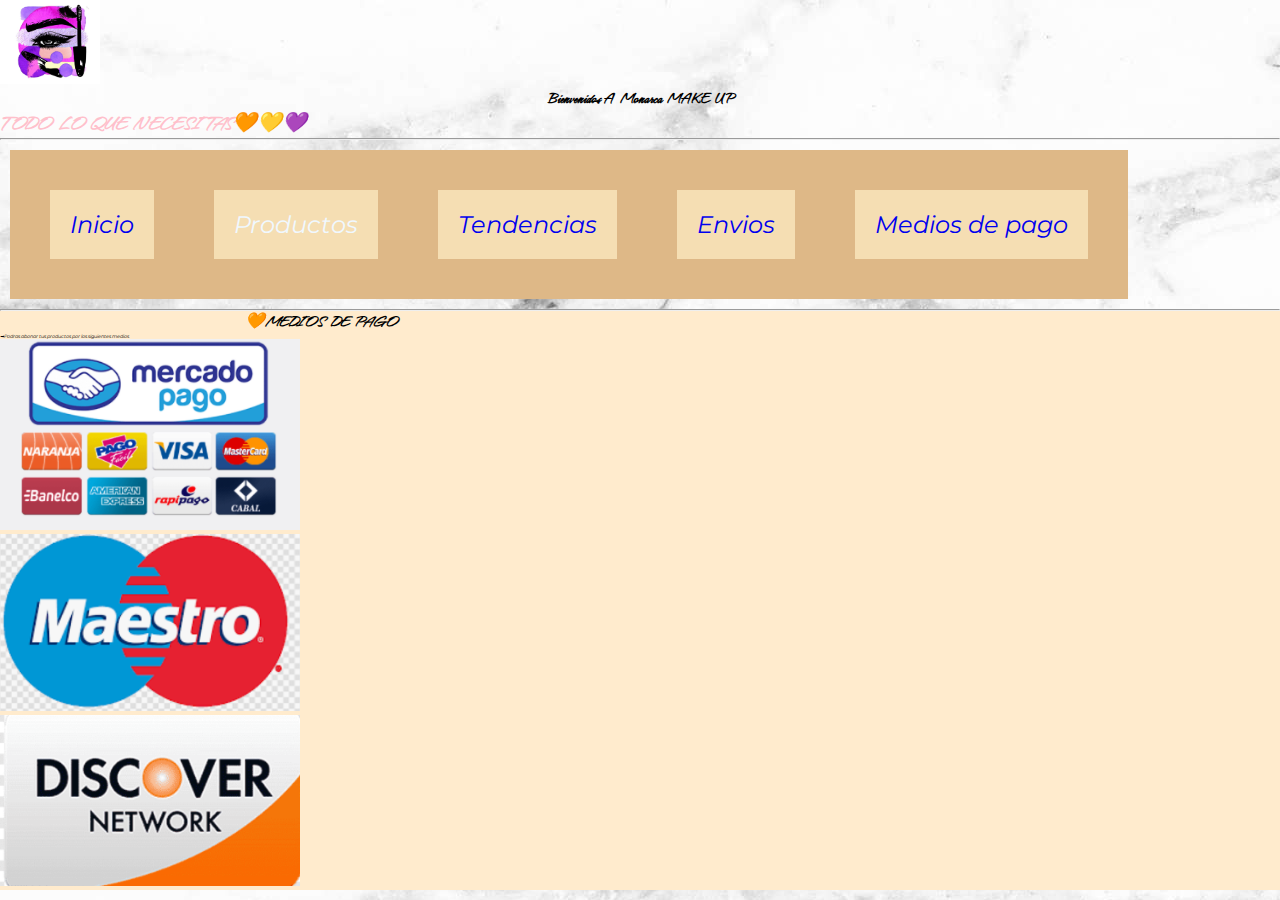
<file: Renata Segovia/pages/mediosdepago.html>
<!DOCTYPE html>
<html lang="en">

<head>
  <meta charset="UTF-8">
  <meta http-equiv="x-UA-compatible" content="IE=edge">
  <meta name="viewport" content="width=device-width, initial-scale=1.0">
  <link
    href="https://fonts.googleapis.com/css2?family=Hurricane&family=Lato:ital,wght@1,300&family=Montserrat:ital,wght@1,100&display=swap"
    rel="stylesheet">
  <link rel="shortcut icon" href="../Imagenes/favicon.ico">
  <link rel="stylesheet" href="../pages/estilo.css">
  
  <title>Monarca MAKEUP💋</title>
</head>

<body>
  <img src="../Imagenes/logo.png" alt="logo" width="100px">
  <h1> Bienvenidos A Monarca MAKE UP</h1>
  <id="arriba">
    </id>
    <h3></em>
      <h3 class="todo"><em>TODO LO QUE NECESITAS🧡💛💜</h3>

      </section>
      </main>
      <hr>
      <ul class="menu">
        <li><a href="../index.html">Inicio</a></li>
        <li><a herf="./productos.html">Productos</a></li>
        <li><a href="./tendencias.html">Tendencias</a></li>
        <li><a href="./envios.html">Envios</a></li>
        <li><a href="./mediosdepago.html">Medios de pago</a></li>
      </ul>
      <hr>
      <div class="container2">
      </header>
      <h1>
        🧡MEDIOS DE PAGO
      </h1>
      <main class="mpagos">
        <div class="pagosm">
          <p class="abonar">
            ➡Podras abonar tus productos por los siguientes medios
          </p>
          <img src="../Imagenes/pagospng.png"
            alt=" logo de tarejeta naranja, banelco-mercado pago-pago facil-visa-american express-rapipago-cabal-masterdcard"
            width="300px">
          <img src="../Imagenes/maestro1.png" alt="tarjeta maestro" width="300px">
          <img src="../Imagenes/tarjeta2_3.png" alt="tarjeta discover" width="300px">
        </div>
      </main>

      <body>

</html>
</file>
<file: Renata Segovia/pages/estilo.css>
* {
    margin: 0;
    padding: 0;
    box-sizing: border-box;
}

body {
    background-image: url(../Imagenes/fondo.jpg);
    font-size: 16px;
}

h1 {
    color: black;
    font-size: 1rem;
    text-align: center;
    font-family: 'Hurricane', cursive;
}

.sub {
    color: red;
    text-align: center;
    font-family: 'Hurricane', cursive;
    font-size: 1rem;

}

.todo {
    color: pink;
    font-style: inherit;
    font-size: 1.25rem;
    font-family: 'Hurricane', cursive;
    font-weight: bold;
    animation-name: animando;
    animation-duration: 1.5s;
    animation-timing-function: ease-in-out;
}
@keyframes animado{
        0%{
            transform: scale(.3);
            background-color: black;}
}
a {
    text-decoration: none;
}

h2 {
    color: black;
    font-style: inherit;
    font-size: 1.8rem;
    font-family: font-family "Hurricane", cursive;
    font-family: "Lato", sans-serif;
    font-family: "Montserrat", sans-serif;
}

ul {
    color: aliceblue;
    font-family: font-family 'Hurricane', cursive;
    font-family: 'Lato', sans-serif;
    font-family: 'Montserrat', sans-serif;
    font-size: 1.5rem;
    display: inline-flex;
    margin: 0.625rem;
    padding: 0.625rem;
    box-sizing: border-box;


}

.menu {
    list-style-type: none;
    background-color: burlywood;
    display: inline-flex;
    margin: 0.625rem;
    padding: 0.625rem;


}

.menu li {
    display: inline-block;
    text-align: center;
    margin: 1.875rem;
    padding: 1.25rem;
    background-color: wheat;
}

.menu li a {
    text-decoration: none;


}

.menu li:hover {
    color: white;
    border-radius: 40%;
}

.menu li a:hover {
    color: white;
}

.caja1 {
    background-color: bisque;
    width: 18.75rem;
    margin: 3rem;
    height: 50%;



}

.caja2 {
    background-color: bisque;
    width: 12.5rem;
    margin: 10rem;
    height: 50%;



}

.inicio {
    margin: 5px;
    border: pink 10px solid;
    padding: 5px;

}

main {
    width: 100%;
    height: 100%;
    display: flex;
    flex-wrap: wrap;
    justify-content: center;


}

.productos1 {
    width: 90%;
    height: 90%;
    display: flex;
    flex-wrap: wrap;
    justify-content: space-between;
    flex-direction: row;

}

.skincare {
    width: 15vw;
    height: 15%;
    margin: 10rem;

}

.skincare2 {
    width: 15vw;
    height: 15%;
    margin: 10rem;

}

.brochas {
    width: 20vw;
    height: 50%;
    margin: 5rem;

}

.fullc {
    width: 20vw;
    height: 50%;
    margin: 5rem;

}

.full2 {
    width: 15vw;
    height: 15%;
    margin: 10rem;

}

.cruelty {
    width: 20vw;
    height: 50%;
    margin: 5rem;

}

.labiales {
    width: 20vw;
    height: 50%;
    margin: 5rem;

}

.ten {
    display: flex;
    flex-wrap: wrap;
    justify-content: space-around;

}

.tabla {
    width: 10vw;
    height: 30%;
    margin: 5rem;

}

.video2 {
    width: 15vw;
    height: 15%;
    margin: 10rem;
    border: gold;
}

.enviosss {
    width: 100%;
    height: 10rem;
    display: flex;
    flex-wrap: wrap;
    justify-content: center;


}

.env {
    width: 200%;
    margin: 3px;
    padding: 5px;
    display: inline-block;

}

.calcular {
    width: 200px;
    margin: 3rem;
    padding: 3rem;
    display: inline-block;
    order: 0;



}

.mpagos {
    width: 90%;
    height: 90%;
    display: flex;
    justify-content: center;
    border: palevioletred;
}

.abonar {
    color: black;
    font-style: inherit;
    font-size: 30%;
    font-family: font-family "Hurricane", cursive;
    font-family: "Lato", sans-serif;
    font-family: "Montserrat", sans-serif;
    color: black;

}

.env {
    width: 15vw;
    height: 15%;
    margin: 0.625rem;
    border: gold;


}

.grid-container {
    grid-template-columns: repeat (2, 1fr);
    grid-auto-rows: 1fr 1fr auto;
    grid-template-columns: 20% auto 10%;
    background-color: antiquewhite;
    display: grid;
    grid-template-areas:
        "header header header"
        "caja1 caja1"
        "caja2 caja2";
}

header {
    grid-area: header;
}

main {
    grid-area: main;
}

.grid-container>div {
    background-color: antiquewhite;
}

.caja1 {
    grid-area: caja1;


}

.caja2 {
    grid-area: caja2;
}

.caja1,
.caja2 {
    background-color: beige;
    grid-column-start: 1;
    grid-column-end: 2;


}

.container2 {
    background-color: blanchedalmond;
    display: grid;
    grid-template-columns: repeat(2, 1fr);
    grid-auto-rows: repeat(2, 1fr);
    grid-template-areas:
        "header header header"
        "mpagos pagosm abonar";

}

.mpagos {
    grid-area: mpagos;
}

.pagosm {
    grid-area: pagosm;

}

.abonar {
    grid-area: abonar;
}

/* FIN CELULARES */
@media screen and (max-width:576px) {

    body {
        background-image: url(../Imagenes/fondo_2.jpg);
        font-size: 18px;
    }

    .menu {
        background-color: burlywood;
        font-size: 18px;
        margin: 0.625rem;
        padding: 0.625rem;
    }

    .h1 {
        color: palevioletred;
        font-size: 1rem;
        text-align: center;
        font-family: 'Hurricane', cursive;
    }

    .sub {
        color: blueviolet;
        text-align: center;
        font-family: 'Hurricane', cursive;
        font-size: 1rem;

    }

    .todo {
        color: pink;
        font-style: inherit;
        font-size: 1.25rem;
        font-family: 'Hurricane', cursive;
        font-weight: bold;

    }

    a {
        text-decoration: none;
    }

    h2 {
        color: black;
        font-style: inherit;
        font-size: 1.8rem;
        font-family: font-family "Hurricane", cursive;
        font-family: "Lato", sans-serif;
        font-family: "Montserrat", sans-serif;
    }

    ul {
        color: aliceblue;
        font-family: font-family 'Hurricane', cursive;
        font-family: 'Lato', sans-serif;
        font-family: 'Montserrat', sans-serif;
        font-size: 1.5rem;
        display: inline-flex;
        margin: 0.625rem;
        padding: 0.625rem;
        box-sizing: border-box;
    }

    .menu {
        list-style-type: none;
        background-color: burlywood;
        display: inline-flex;
        margin: 0.625rem;
        padding: 0.625rem;
    }

    .menu li {
        display: inline-block;
        text-align: center;
        margin: 1.875rem;
        padding: 1.25rem;
        background-color: wheat;
    }

    .menu li a {
        text-decoration: none;
    }

    .menu li:hover {
        color: white;
        border-radius: 2.5rem;
    }

    .menu li a:hover {
        color: white;
    }

    .caja1 {
        background-color: bisque;
        width: 18.75rem;
        margin: 3rem;
        height: 3.125rem;
    }

    .caja2 {
        background-color: bisque;
        width: 12.5rem;
        margin: 10rem;
        height: 3.125rem;
    }

    .inicio {
        margin: 5px;
        border: pink 10px solid;
        padding: 0.3125rem;
    }

    main {
        width: 6.25rem;
        height: 6.25rem;
        display: flex;
        flex-wrap: wrap;
        justify-content: center;
    }

    .productos1 {
        width: 5.625rem;
        height: 5.625rem;
        display: flex;
        flex-wrap: wrap;
        justify-content: space-between;
        flex-direction: row;
    }

    .skincare {
        width: 0.9375rem;
        height: 0.9375rem;
        margin: 10rem;
    }

    .skincare2 {
        width: 15vw;
        height: 15%;
        margin: 10rem;
    }

    .brochas {
        width: 20vw;
        height: 50%;
        margin: 5rem;
    }

    .fullc {
        width: 20vw;
        height: 50%;
        margin: 5rem;
    }

    .full2 {
        width: 15vw;
        height: 15%;
        margin: 10rem;
    }

    .cruelty {
        width: 20vw;
        height: 50%;
        margin: 5rem;
    }

    .labiales {
        width: 20vw;
        height: 50%;
        margin: 5rem;
    }

    .ten {
        display: flex;
        flex-wrap: wrap;
        justify-content: space-around;
    }

    .tabla {
        width: 10vw;
        height: 30%;
        margin: 5rem;
    }

    .video2 {
        width: 15vw;
        height: 15%;
        margin: 10rem;
        border: gold;
    }

    .enviosss {
        width: 100%;
        height: 10rem;
        display: flex;
        flex-wrap: wrap;
        justify-content: center;
    }

    .env {
        width: 200%;
        margin: 3px;
        padding: 5px;
        display: inline-block;
    }

    .calcular {
        width: 200px;
        margin: 3rem;
        padding: 3rem;
        display: inline-block;
        order: 0;
    }

    .mpagos {
        width: 90%;
        height: 90%;
        display: flex;
        justify-content: center;
        border: palevioletred;
    }

    .abonar {
        color: black;
        font-style: inherit;
        font-size: 30%;
        font-family: font-family "Hurricane", cursive;
        font-family: "Lato", sans-serif;
        font-family: "Montserrat", sans-serif;
        color: black;
    }

    .env {
        width: 0.9375rem;
        height: 0.9375rem;
        margin: 0.625rem;
        border: gold;
    }
}
</file>
